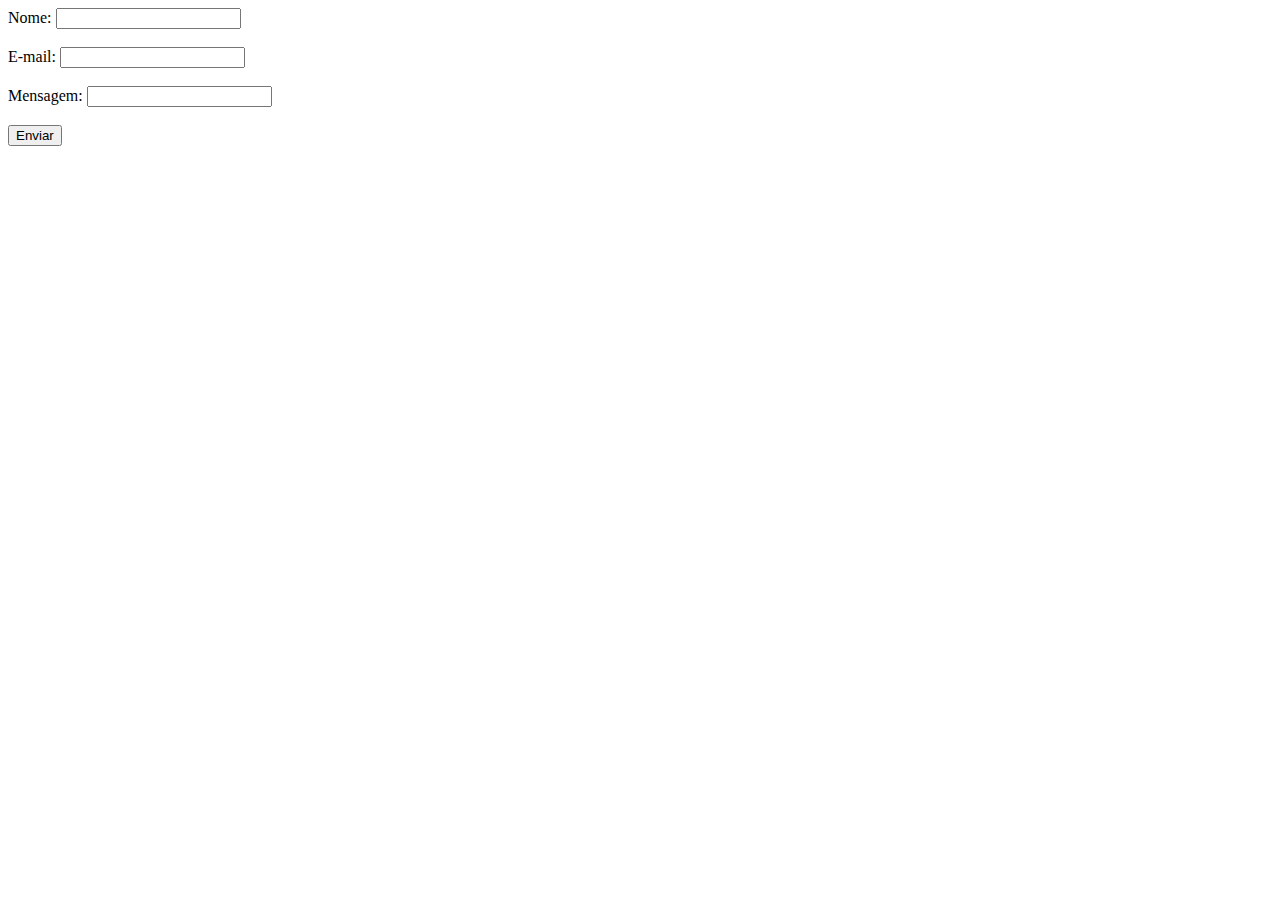
<file: src/main/resources/templates/contato.html>
<!DOCTYPE html>
<html lang="pt-br">
<head>
    <link href="https://cdn.jsdelivr.net/npm/bootstrap@5.2.1/dist/css/bootstrap.min.css" rel="stylesheet" integrity="sha384-iYQeCzEYFbKjA/T2uDLTpkwGzCiq6soy8tYaI1GyVh/UjpbCx/TYkiZhlZB6+fzT" crossorigin="anonymous">
    <script src="https://cdn.jsdelivr.net/npm/bootstrap@5.2.1/dist/js/bootstrap.bundle.min.js" integrity="sha384-u1OknCvxWvY5kfmNBILK2hRnQC3Pr17a+RTT6rIHI7NnikvbZlHgTPOOmMi466C8" crossorigin="anonymous"></script>
    <meta charset="UTF-8">
    <title>Contato</title>
</head>
<body>
    <div th:include="/commons/menu.html"></div>
    <form action="/contato" method="post" th:object="${contato}">
        <div class="container">
            <div class="mb-3 mt-4">
                <label for="nome" class="form-label">Nome:</label>
                <input class="form-control" name="nome" id="nome" type="text" th:field="*{nome}"/><br/><br/>
            </div>

            <div class="mb-3">
                <label for="email" class="form-label">E-mail:</label>
                <input class="form-control" name="email" id="email" type="text" th:field="*{email}"/><br/><br/>
            </div>

            <div class="mb-3">
                <label for="mensagem" class="form-label">Mensagem:</label>
                <input class="form-control" name="mensagem" id="mensagem" type="text" th:field="*{mensagem}"/><br/><br/>
            </div>

            <input class="btn btn-primary" type="submit" value="Enviar">
        </div>
    </form>
</body>
</html>
</file>
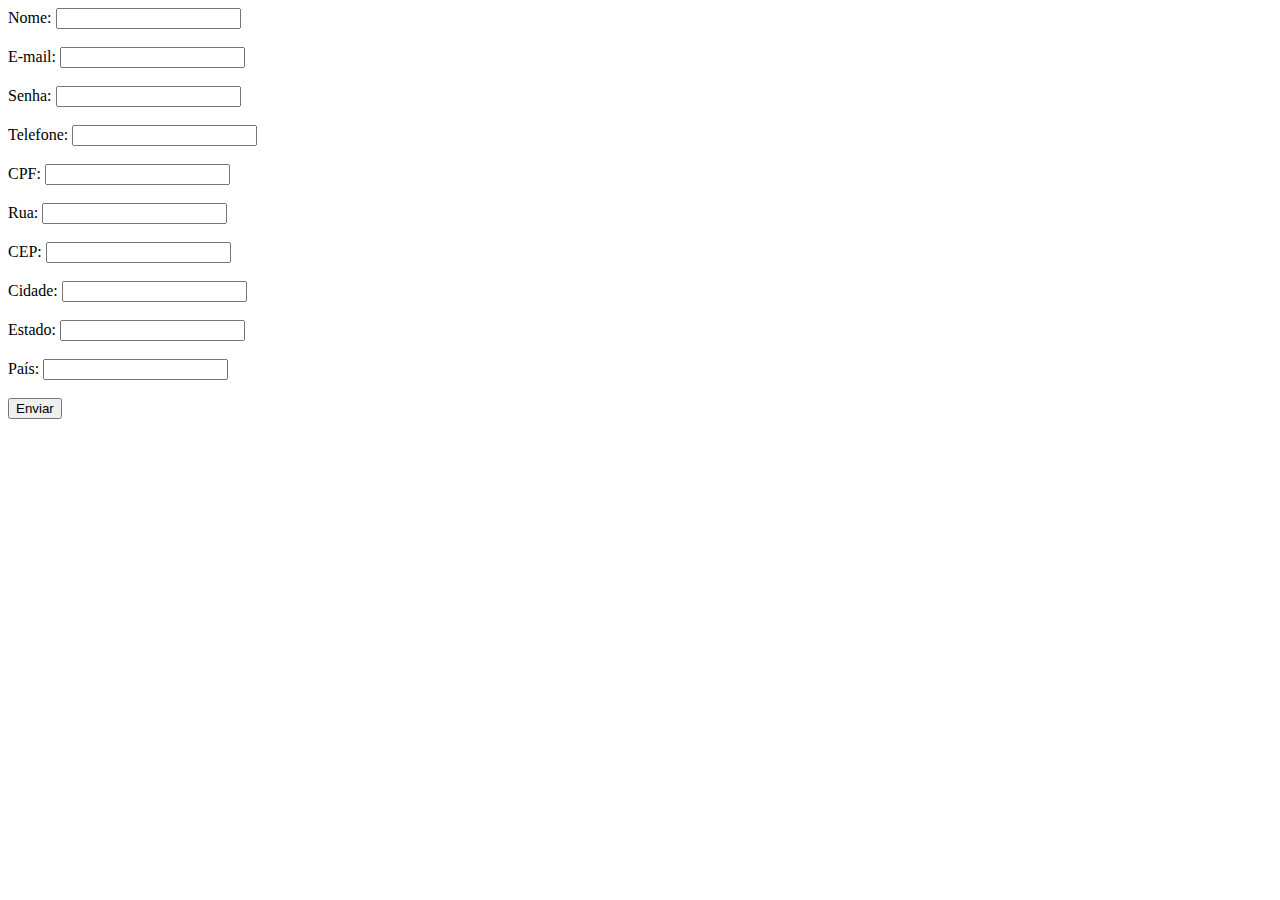
<file: src/main/resources/templates/perfil.html>
<!DOCTYPE html>
<html lang="en">
<head>
  <link href="https://cdn.jsdelivr.net/npm/bootstrap@5.2.1/dist/css/bootstrap.min.css" rel="stylesheet" integrity="sha384-iYQeCzEYFbKjA/T2uDLTpkwGzCiq6soy8tYaI1GyVh/UjpbCx/TYkiZhlZB6+fzT" crossorigin="anonymous">
  <script src="https://cdn.jsdelivr.net/npm/bootstrap@5.2.1/dist/js/bootstrap.bundle.min.js" integrity="sha384-u1OknCvxWvY5kfmNBILK2hRnQC3Pr17a+RTT6rIHI7NnikvbZlHgTPOOmMi466C8" crossorigin="anonymous"></script>
  <meta charset="UTF-8">
    <title>Perfil</title>
</head>
<body>
  <div th:include="/commons/menu.html"></div>
  <form action="/perfil" method="post" th:object="${perfil}">
    <label for="nome">Nome: </label>
    <input type="text" name="nome" id="nome" th:field="*{nome}"/> <br /> <br />

    <label>E-mail: </label>
    <input type="text" name="email" th:field="*{email}"/> <br /> <br />

    <label>Senha: </label>
    <input type="text" name="senha" th:field="*{senha}"/> <br /> <br />

    <label>Telefone: </label>
    <input type="text" name="telefone" th:field="*{telefone}"/> <br /> <br />

    <label>CPF: </label>
    <input type="text" name="cpf" th:field="*{cpf}"/> <br /> <br />

    <label>Rua: </label>
    <input type="text" name="rua" th:field="*{rua}"/> <br /> <br />

    <label>CEP: </label>
    <input type="text" name="cep" th:field="*{cep}"/> <br /> <br />

    <label>Cidade: </label>
    <input type="text" name="cidade" th:field="*{cidade}"/> <br /> <br />

    <label>Estado: </label>
    <input type="text" name="estado" th:field="*{estado}"/> <br /> <br />

    <label>País: </label>
    <input type="text" name="pais" th:field="*{pais}"/> <br /> <br />

    <input type="submit" value="Enviar">
  </form>
</body>
</html>
</file>
